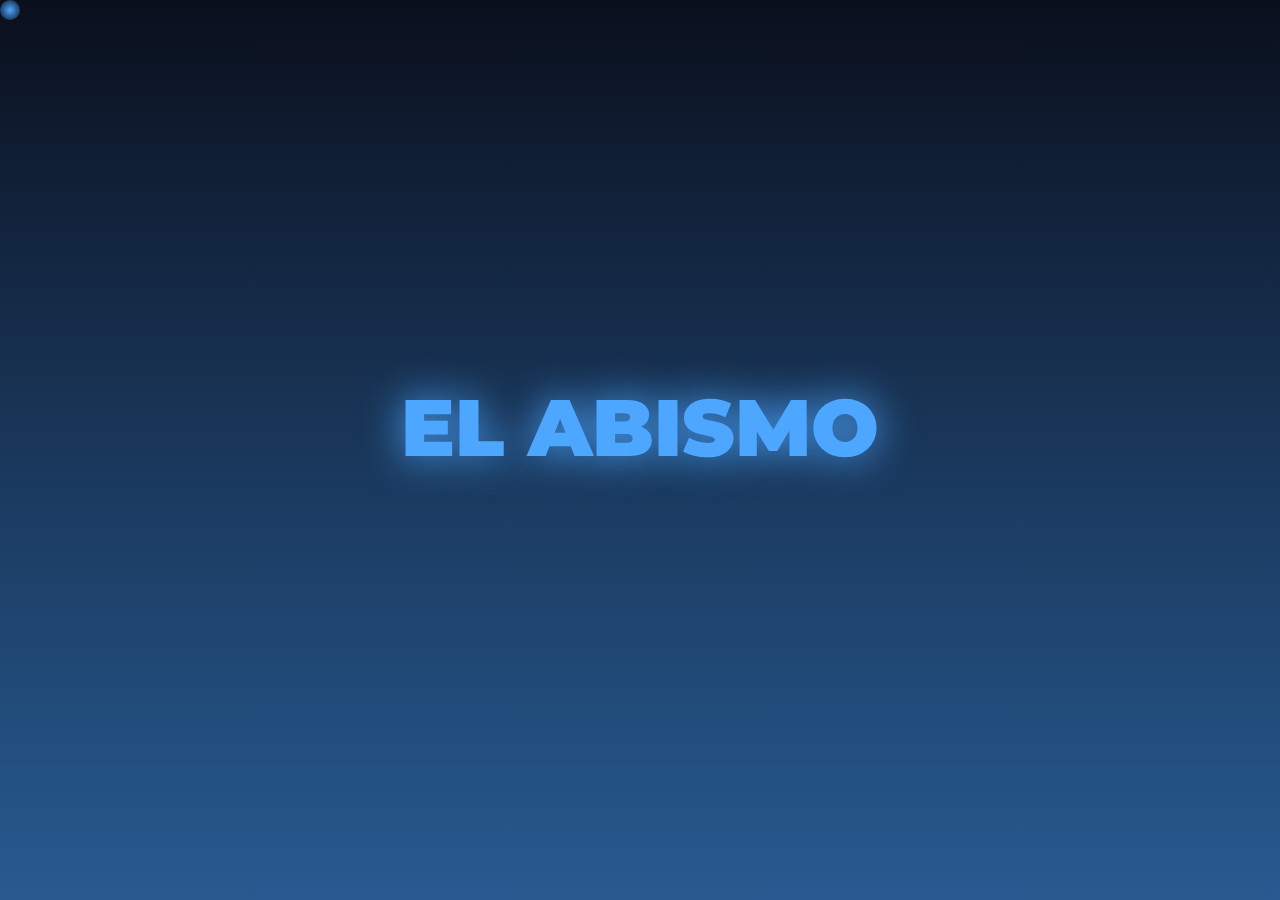
<file: index.html>
<!DOCTYPE html>
<html lang="es">
<head>
<meta charset="UTF-8">
<meta name="viewport" content="width=device-width, initial-scale=1.0">

<title>El Abismo | Periodismo de investigación</title>

<link href="https://fonts.googleapis.com/css2?family=Montserrat:wght@400;700;900&family=Inter:wght@300;400;600&display=swap" rel="stylesheet">

<style>

/* ========================= */
/* VARIABLES */
/* ========================= */

:root{

--bg:#0a0f1c;
--bg2:#0f2747;

--accent:#4da6ff;
--accent2:#00e0ff;

--glass:rgba(255,255,255,0.05);

--border:rgba(77,166,255,0.25);

}

/* ========================= */
/* RESET */
/* ========================= */

*{
margin:0;
padding:0;
box-sizing:border-box;
}

body{

font-family:Inter;

background:radial-gradient(circle at center,#0f2747,#0a0f1c);

color:white;

overflow-x:hidden;

cursor:none;

}

/* ========================= */
/* CURSOR GLOW */
/* ========================= */

#cursor{

position:fixed;
width:20px;
height:20px;
border-radius:50%;
background:radial-gradient(circle,var(--accent),transparent);
pointer-events:none;
z-index:9999;

}

/* ========================= */
/* PARTICLES */
/* ========================= */

#particles{

position:fixed;
width:100%;
height:100%;
z-index:-4;

}

/* ========================= */
/* WAVE */
/* ========================= */

#wave1,#wave2,#wave3{

position:fixed;
bottom:0;
width:100%;
height:300px;
z-index:-3;

}

#wave1{opacity:0.4;}
#wave2{opacity:0.25;}
#wave3{opacity:0.15;}

/* ========================= */
/* INTRO */
/* ========================= */

#intro{

position:fixed;

width:100%;
height:100vh;

background:linear-gradient(var(--bg),var(--bg2));

display:flex;

justify-content:center;
align-items:center;
flex-direction:column;

z-index:999;

}

#introWater{

position:absolute;

bottom:-100%;

width:100%;
height:200%;

background:

linear-gradient(
to top,
rgba(0,119,255,0.9),
rgba(77,166,255,0.4),
transparent
);

animation:introWater 4s forwards;

}

@keyframes introWater{

0%{bottom:-100%;}
60%{bottom:0;}
100%{bottom:-20%;}

}

#logo{

font-family:Montserrat;

font-size:80px;

font-weight:900;

color:var(--accent);

text-shadow:0 0 40px var(--accent);

animation:glow 2s infinite alternate;

z-index:2;

}

@keyframes glow{

from{text-shadow:0 0 20px var(--accent);}
to{text-shadow:0 0 60px var(--accent2);}

}

#slogan{

margin-top:20px;

font-size:22px;

opacity:0;

animation:fadeIn 3s forwards 1s;

}

@keyframes fadeIn{

to{opacity:1;}

}

/* ========================= */
/* MAIN */
/* ========================= */

#main{

display:none;

}

/* ========================= */
/* HEADER */
/* ========================= */

header{

position:sticky;
top:0;

background:rgba(0,0,0,0.4);

backdrop-filter:blur(20px);

padding:20px 40px;

display:flex;
justify-content:space-between;
align-items:center;

border-bottom:1px solid var(--border);

z-index:100;

}

.logoHeader{

font-size:28px;

font-family:Montserrat;

color:var(--accent);

}

nav a{

margin-left:25px;

text-decoration:none;

color:white;

position:relative;

}

nav a::after{

content:"";

position:absolute;

width:0;
height:2px;

background:var(--accent);

left:0;
bottom:-5px;

transition:0.3s;

}

nav a:hover::after{

width:100%;

}

/* ========================= */
/* HERO */
/* ========================= */

.hero{

padding:140px 20px;

text-align:center;

}

.hero h1{

font-size:56px;

font-family:Montserrat;

background:linear-gradient(var(--accent),white);

-webkit-background-clip:text;

color:transparent;

}

.hero p{

max-width:700px;

margin:auto;

margin-top:20px;

color:#ccc;

}

.hero button{

margin-top:30px;

padding:15px 30px;

background:linear-gradient(var(--accent),var(--accent2));

border:none;

border-radius:12px;

color:white;

font-size:18px;

cursor:pointer;

transition:0.3s;

}

.hero button:hover{

transform:scale(1.1);

}

/* ========================= */
/* STATS */
/* ========================= */

.stats{

display:flex;

justify-content:center;

gap:60px;

padding:80px 20px;

}

.stat{

text-align:center;

}

.statNumber{

font-size:48px;

color:var(--accent);

font-family:Montserrat;

}

.statLabel{

color:#aaa;

}

/* ========================= */
/* CARDS */
/* ========================= */

.cards{

display:grid;

grid-template-columns:repeat(auto-fit,minmax(250px,1fr));

gap:25px;

padding:60px;

}

.card{

background:var(--glass);

backdrop-filter:blur(20px);

padding:25px;

border-radius:15px;

border:1px solid var(--border);

transition:0.4s;

}

.card:hover{

transform:translateY(-10px);

}

/* ========================= */
/* FOOTER */
/* ========================= */

footer{

padding:30px;

text-align:center;

color:#777;

}

</style>
</head>
<body>

<div id="cursor"></div>

<canvas id="particles"></canvas>

<canvas id="wave1"></canvas>
<canvas id="wave2"></canvas>
<canvas id="wave3"></canvas>

<!-- INTRO -->

<div id="intro">

<div id="introWater"></div>

<div id="logo">EL ABISMO</div>

<div id="slogan">
Buscamos profundamente para revelar la verdad
</div>

</div>

<!-- MAIN -->

<div id="main">

<header>

<div class="logoHeader">
EL ABISMO
</div>

<nav>

<a href="index.html">Inicio</a>

<a href="noticias.html">Noticias</a>

<a href="contacto.html">Contacto</a>

</nav>

</header>

<section class="hero">

<h1>
Periodismo que revela la verdad
</h1>

<p>

Investigación profunda basada en evidencia, datos y análisis profesional.

</p>

<button onclick="location.href='noticias.html'">
Explorar noticias
</button>

</section>

<section class="stats">

<div class="stat">
<div class="statNumber" id="stat1">0</div>
<div class="statLabel">Investigaciones</div>
</div>

<div class="stat">
<div class="statNumber" id="stat2">0</div>
<div class="statLabel">Fuentes verificadas</div>
</div>

<div class="stat">
<div class="statNumber" id="stat3">0</div>
<div class="statLabel">Lectores</div>
</div>

</section>

<section class="cards">

<div class="card">
<h3>Investigación profunda</h3>
<p>Análisis avanzado.</p>
</div>

<div class="card">
<h3>Fuentes reales</h3>
<p>Información verificada.</p>
</div>

<div class="card">
<h3>Transparencia</h3>
<p>Datos comprobables.</p>
</div>

</section>

<footer>

© 2026 El Abismo

</footer>

</div>

<script>

/* INTRO */

setTimeout(()=>{

intro.style.display="none";
main.style.display="block";

},4000);


/* CURSOR */

document.addEventListener("mousemove",e=>{

cursor.style.left=e.clientX+"px";
cursor.style.top=e.clientY+"px";

});


/* PARTICLES */

const canvas=document.getElementById("particles");
const ctx=canvas.getContext("2d");

canvas.width=innerWidth;
canvas.height=innerHeight;

let particles=[];

for(let i=0;i<80;i++){

particles.push({

x:Math.random()*canvas.width,
y:Math.random()*canvas.height,
speed:Math.random()*0.5

});

}

function animateParticles(){

ctx.clearRect(0,0,canvas.width,canvas.height);

ctx.fillStyle="#4da6ff";

particles.forEach(p=>{

p.y+=p.speed;

if(p.y>canvas.height)p.y=0;

ctx.fillRect(p.x,p.y,2,2);

});

requestAnimationFrame(animateParticles);

}

animateParticles();

/* WAVE */

function createWave(canvasId,speed,amp){

const canvas=document.getElementById(canvasId);

const ctx=canvas.getContext("2d");

canvas.width=innerWidth;
canvas.height=300;

let offset=0;

function animate(){

ctx.clearRect(0,0,canvas.width,canvas.height);

ctx.beginPath();

for(let x=0;x<canvas.width;x++){

let y=Math.sin((x+offset)*0.01)*amp+150+scrollY*0.2;

ctx.lineTo(x,y);

}

ctx.lineTo(canvas.width,300);
ctx.lineTo(0,300);

ctx.fillStyle="rgba(77,166,255,0.3)";

ctx.fill();

offset+=speed;

requestAnimationFrame(animate);

}

animate();

}

createWave("wave1",2,20);
createWave("wave2",1.5,30);
createWave("wave3",1,40);


/* STATS */

function animateStat(id,target){

let num=0;

let interval=setInterval(()=>{

num+=Math.ceil(target/100);

if(num>=target){

num=target;
clearInterval(interval);

}

document.getElementById(id).innerText=num;

},20);

}

animateStat("stat1",128);
animateStat("stat2",342);
animateStat("stat3",12000);

</script>

</body>
</html>
</file>
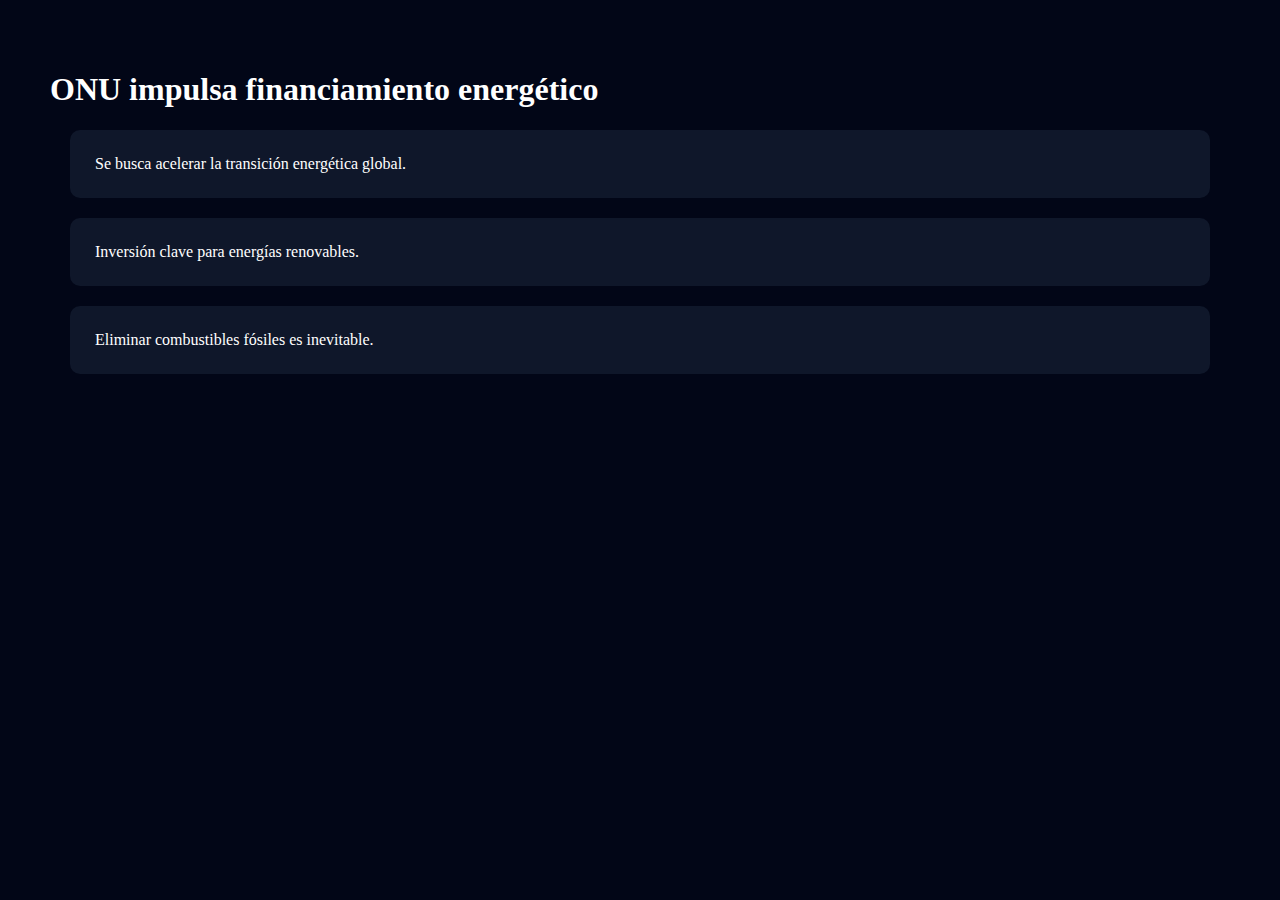
<file: noticia_financiamiento.html>
<!DOCTYPE html>
<html lang="es">
<head>
<meta charset="UTF-8">
<title>Financiamiento energético | El Abismo</title>

<style>

body{
margin:0;
background:#020617;
color:white;
font-family:Segoe UI;
}

.section{
padding:50px;
}

.box{
background:#0f172a;
padding:25px;
margin:20px;
border-radius:10px;
transition:0.4s;
}

.box:hover{
background:#1e293b;
transform:scale(1.02);
}

</style>
</head>

<body>

<div class="section">

<h1>ONU impulsa financiamiento energético</h1>

<div class="box">
Se busca acelerar la transición energética global.
</div>

<div class="box">
Inversión clave para energías renovables.
</div>

<div class="box">
Eliminar combustibles fósiles es inevitable.
</div>

</div>

</body>
</html>
</file>
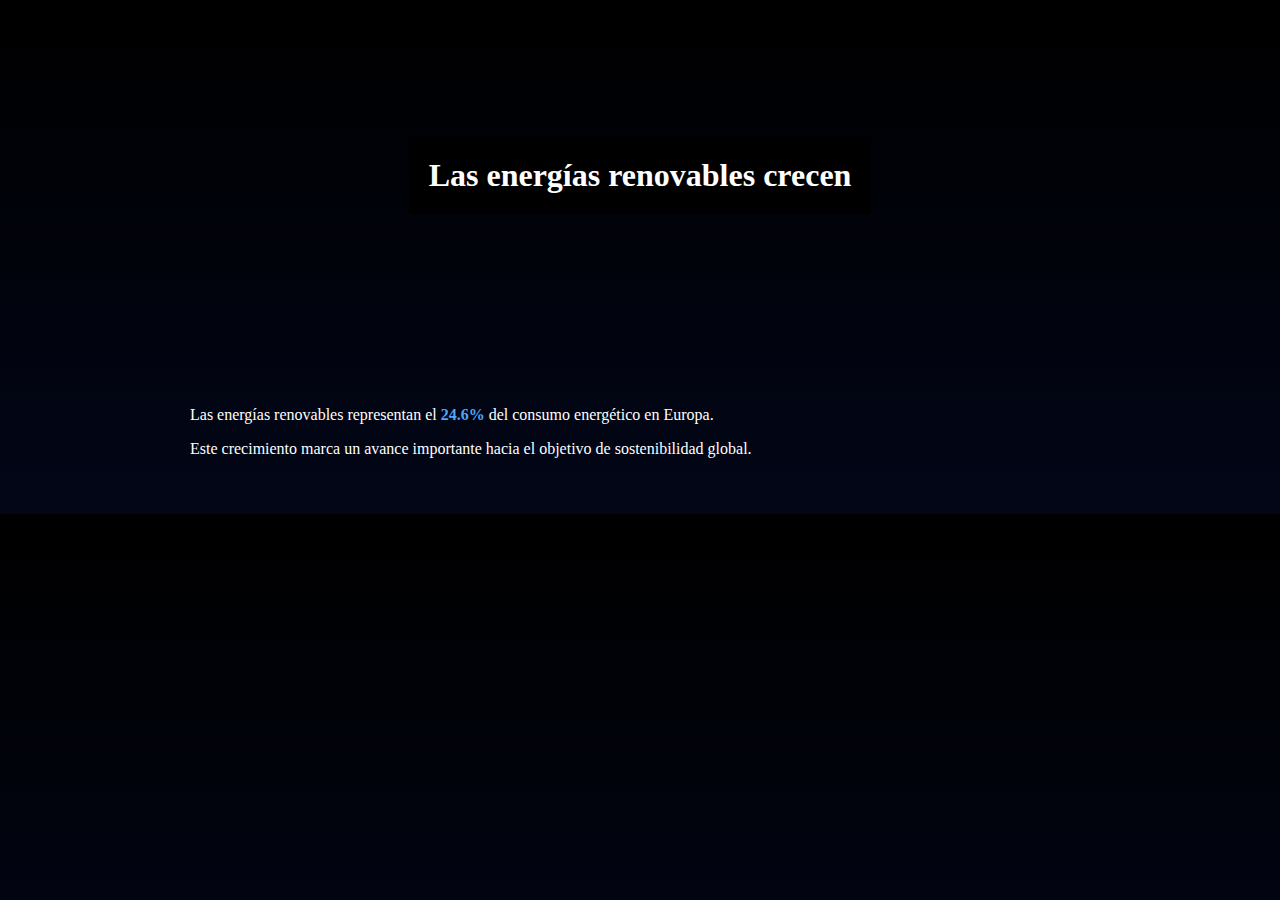
<file: noticia_progreso_energetico.html>
<!DOCTYPE html>
<html lang="es">
<head>
<meta charset="UTF-8">
<title>Progreso energético | El Abismo</title>

<style>

body{
margin:0;
background:linear-gradient(black,#020617);
color:white;
font-family:Segoe UI;
}

.hero{
height:350px;
background:url("https://images.unsplash.com/photo-1509395176047-4a66953fd231") center/cover;
display:flex;
align-items:center;
justify-content:center;
}

.hero h1{
background:#000000cc;
padding:20px;
}

.container{
padding:40px;
max-width:900px;
margin:auto;
}

.highlight{
color:#4da6ff;
font-weight:bold;
}

</style>
</head>

<body>

<div class="hero">
<h1>Las energías renovables crecen</h1>
</div>

<div class="container">

<p>
Las energías renovables representan el <span class="highlight">24.6%</span>
del consumo energético en Europa.
</p>

<p>
Este crecimiento marca un avance importante hacia el objetivo de sostenibilidad global.
</p>

</div>

</body>
</html>
</file>
